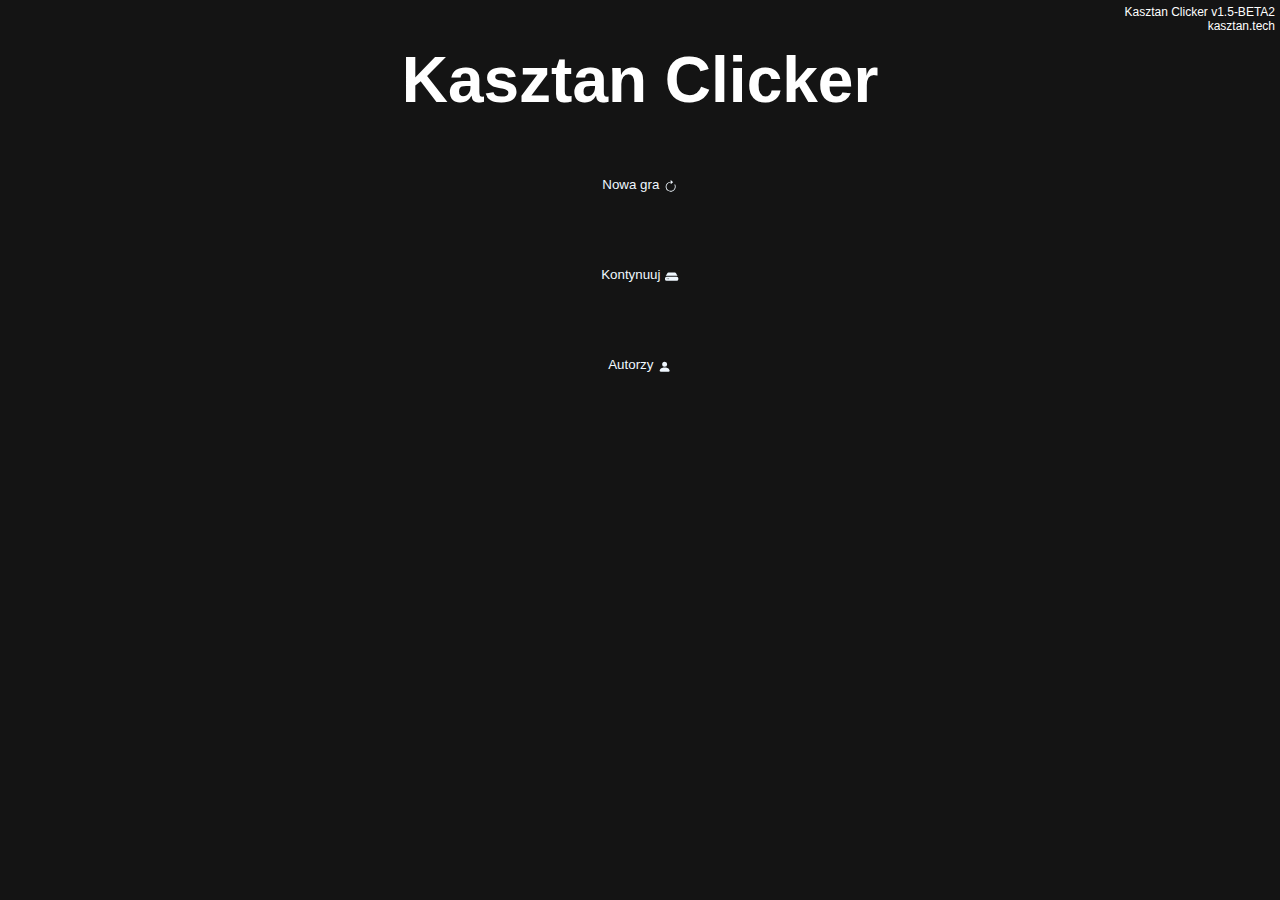
<file: index.html>
<!DOCTYPE html>
<html lang="pl">

<head>
    <meta charset="UTF-8">
    <meta name="viewport" content="width=device-width, initial-scale=1.0">
    <title>Kasztan Clicker</title>
    <link rel="stylesheet" href="style.css">
</head>

<body>
    <header>
        <h1>Kasztan Clicker</h1>
    </header>
    <main>
        <button id="newgame" onclick="wipe();">Nowa gra<svg width="1em"
                height="1em" viewBox="0 0 16 16" fill="currentColor" xmlns="http://www.w3.org/2000/svg">
                <path fill-rule="evenodd" d="M8 3a5 5 0 1 0 4.546 2.914.5.5 0 0 1 .908-.417A6 6 0 1 1 8 2v1z" />
                <path
                    d="M8 4.466V.534a.25.25 0 0 1 .41-.192l2.36 1.966c.12.1.12.284 0 .384L8.41 4.658A.25.25 0 0 1 8 4.466z" />
            </svg></button><br>
        <button id="continue" onclick="load();">Kontynuuj<svg width="1em"
                height="1em" viewBox="0 0 16 16" fill="currentColor" xmlns="http://www.w3.org/2000/svg">
                <path fill-rule="evenodd"
                    d="M0 10a2 2 0 0 1 2-2h12a2 2 0 0 1 2 2v1a2 2 0 0 1-2 2H2a2 2 0 0 1-2-2v-1zm2.5 1a.5.5 0 1 0 0-1 .5.5 0 0 0 0 1zm2 0a.5.5 0 1 0 0-1 .5.5 0 0 0 0 1z" />
                <path
                    d="M.91 7.204A2.993 2.993 0 0 1 2 7h12c.384 0 .752.072 1.09.204l-1.867-3.422A1.5 1.5 0 0 0 11.906 3H4.094a1.5 1.5 0 0 0-1.317.782L.91 7.204z" />
            </svg></button><br>
        <button id="credits" onclick="window.location = './authors.html'">Autorzy<svg width="1em" height="1em"
                viewBox="0 0 16 16" fill="currentColor" xmlns="http://www.w3.org/2000/svg">
                <path fill-rule="evenodd"
                    d="M3 14s-1 0-1-1 1-4 6-4 6 3 6 4-1 1-1 1H3zm5-6a3 3 0 1 0 0-6 3 3 0 0 0 0 6z" />
            </svg></button>
    </main>
    <p class="version_id">Kasztan Clicker v1.5-BETA2<br>kasztan.tech</p>
    <script src="./gameloader.js"></script>
</body>

</html>
</file>
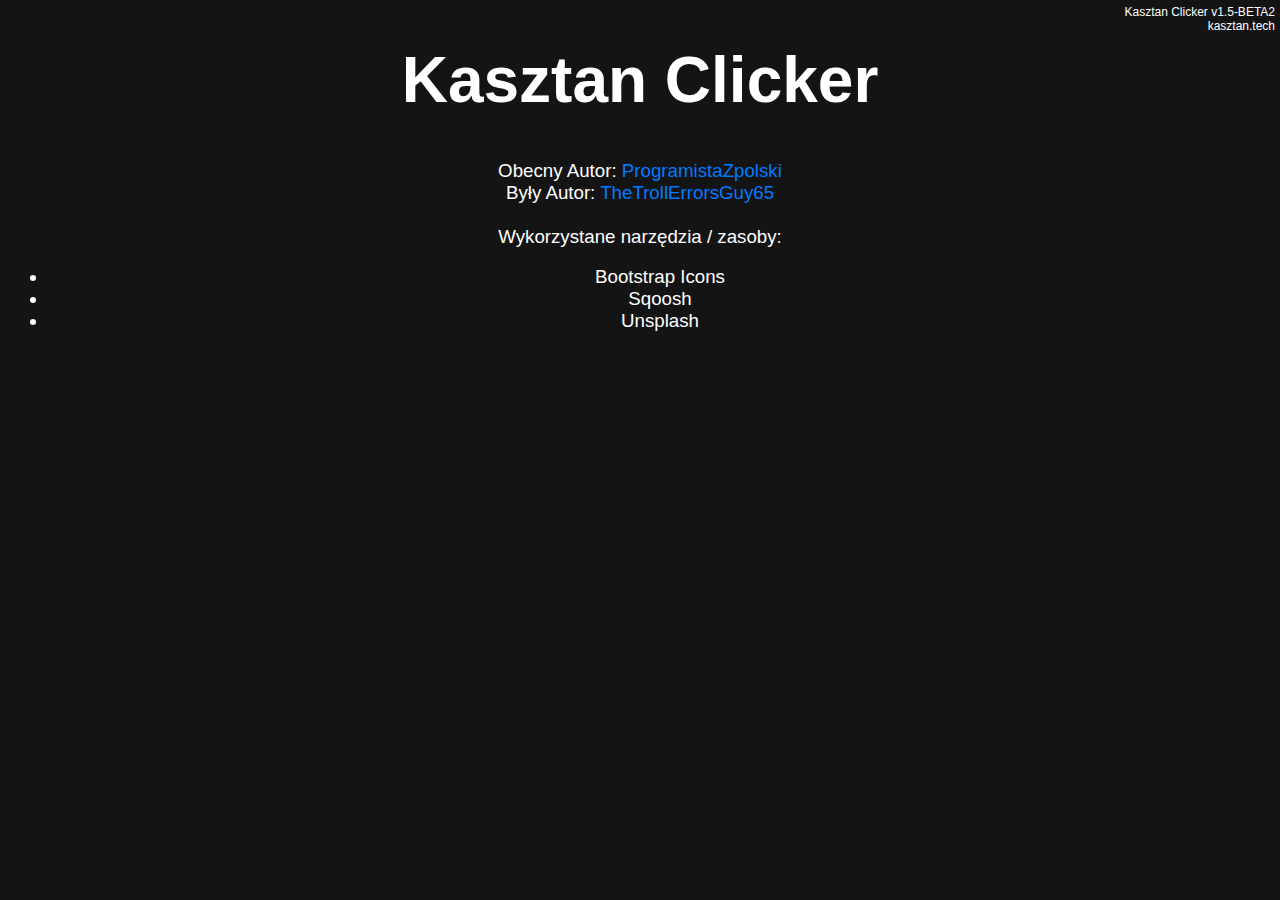
<file: authors.html>
<!DOCTYPE html>
<html lang="pl">

<head>
    <meta charset="UTF-8">
    <meta name="viewport" content="width=device-width, initial-scale=1.0">
    <title>Kasztan Clicker</title>
    <link rel="stylesheet" href="style.css">
</head>

<body>
    <header>
        <h1>Kasztan Clicker</h1>
    </header>
    <main>
        <h3>Obecny Autor: <a href="https://github.com/ProgramistaZpolski/">ProgramistaZpolski</a><br>
            Były Autor: <a href="https://github.com/TheTrollErrorsGuy65/">TheTrollErrorsGuy65</a><br><br>
            Wykorzystane narzędzia / zasoby:<br>
            <ul>
                <li>Bootstrap Icons</li>
                <li>Sqoosh</li>
                <li>Unsplash</li>
            </ul>
        </h3>
    </main>
    <p class="version_id">Kasztan Clicker v1.5-BETA2<br>kasztan.tech</p>
</body>

</html>
</file>
<file: style.css>
body {
    font-family: -apple-system, BlinkMacSystemFont, 'Segoe UI', Roboto, Oxygen, Ubuntu, Cantarell, 'Open Sans', 'Helvetica Neue', sans-serif;
    background: rgb(20, 20, 20);
    color: white;
    user-select: none;
    overflow-x: hidden;
    text-align: center;
}

header h1 {
    font-size: 4em;
}

button {
    font-family: 'Kumbh Sans', -apple-system, BlinkMacSystemFont, 'Segoe UI', Roboto, Oxygen, Ubuntu, Cantarell, 'Open Sans', 'Helvetica Neue', sans-serif;
    /* czcionka */
    margin-bottom: 40px;
    background: none;
    border: none;
    transition: 0.5s;
    width: 250px;
    height: 50px;
    border-radius: 5px;
    color: aliceblue;
    /* zaograklone rogi */
}

/* gdy przycisk najechany */

button:hover {
    background-color: #a3be8c;
    /* kolor przycisku */
    font-size: 1.25rem;
    color: #ffffff;
    font-weight: 700;
}

/* kolory przycisków */

#newgame:hover {
    background-color: #bf616a;
}

#credits:hover {
    background-color: #ebcb8b;
}

button[disabled]:hover {
    background-color: #c2c2c2;
}

/* obrazki przy przyciskach */

svg {
    margin-bottom: -4px;
    margin-left: 5px;
}

.version_id {
    position: absolute;
    top: 5px;
    right: 5px;
    font-size: 75%;
    color: white;
    margin: 0px 0px;
    text-align: right;
}

h3 {
    font-weight: 500;
}

a {
    color: #007bff;
    text-decoration: none;
    background-color: transparent;
    transition: 0.1s;
}

a:hover {
    color: #88c0d0;
}
</file>
